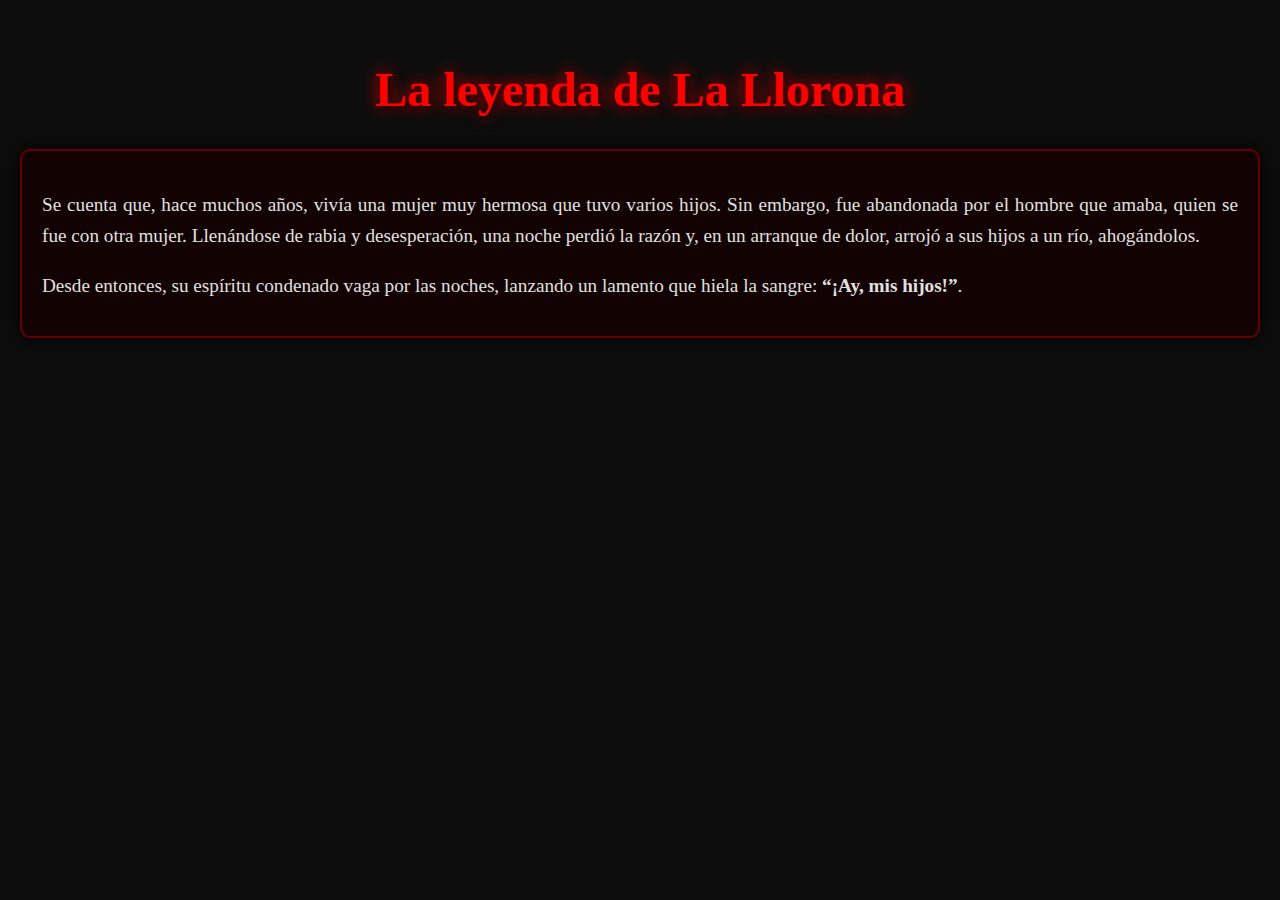
<file: diana.html>
<!DOCTYPE html>
<html lang="es">
<head>
  <meta charset="UTF-8">
  <meta name="viewport" content="width=device-width, initial-scale=1.0">
  <title>La Llorona</title>
  <style>
    body {
      background-color: #0d0d0d;
      color: #e0e0e0;
      font-family: "Georgia", serif;
      line-height: 1.6;
      margin: 0;
      padding: 20px;
      text-align: justify;
    }

    h1 {
      text-align: center;
      color: #ff0000;
      font-size: 3em;
      text-shadow: 2px 2px 8px black, 0 0 15px red;
      margin-bottom: 20px;
    }

    p {
      font-size: 1.2em;
      margin-bottom: 15px;
    }

    /* Efecto tipo "terror" cuando pasas el mouse sobre el título */
    h1:hover {
      color: #fff;
      text-shadow: 0 0 20px red, 0 0 40px darkred;
      transition: 0.3s ease;
    }

    /* Bordes tétricos al texto */
    .caja {
      border: 2px solid #660000;
      padding: 20px;
      border-radius: 10px;
      background: rgba(20, 0, 0, 0.8);
      box-shadow: 0 0 20px black;
    }
  </style>
</head>
<body>
  <h1>La leyenda de La Llorona</h1> 

  <div class="caja">
    <p>
      Se cuenta que, hace muchos años, vivía una mujer muy hermosa que tuvo varios hijos. 
      Sin embargo, fue abandonada por el hombre que amaba, quien se fue con otra mujer. 
      Llenándose de rabia y desesperación, una noche perdió la razón y, en un arranque de dolor, 
      arrojó a sus hijos a un río, ahogándolos.
    </p>
    <p>
      Desde entonces, su espíritu condenado vaga por las noches, 
      lanzando un lamento que hiela la sangre: <strong>“¡Ay, mis hijos!”</strong>.
    </p>
  </div>
</body>
</html>
</file>
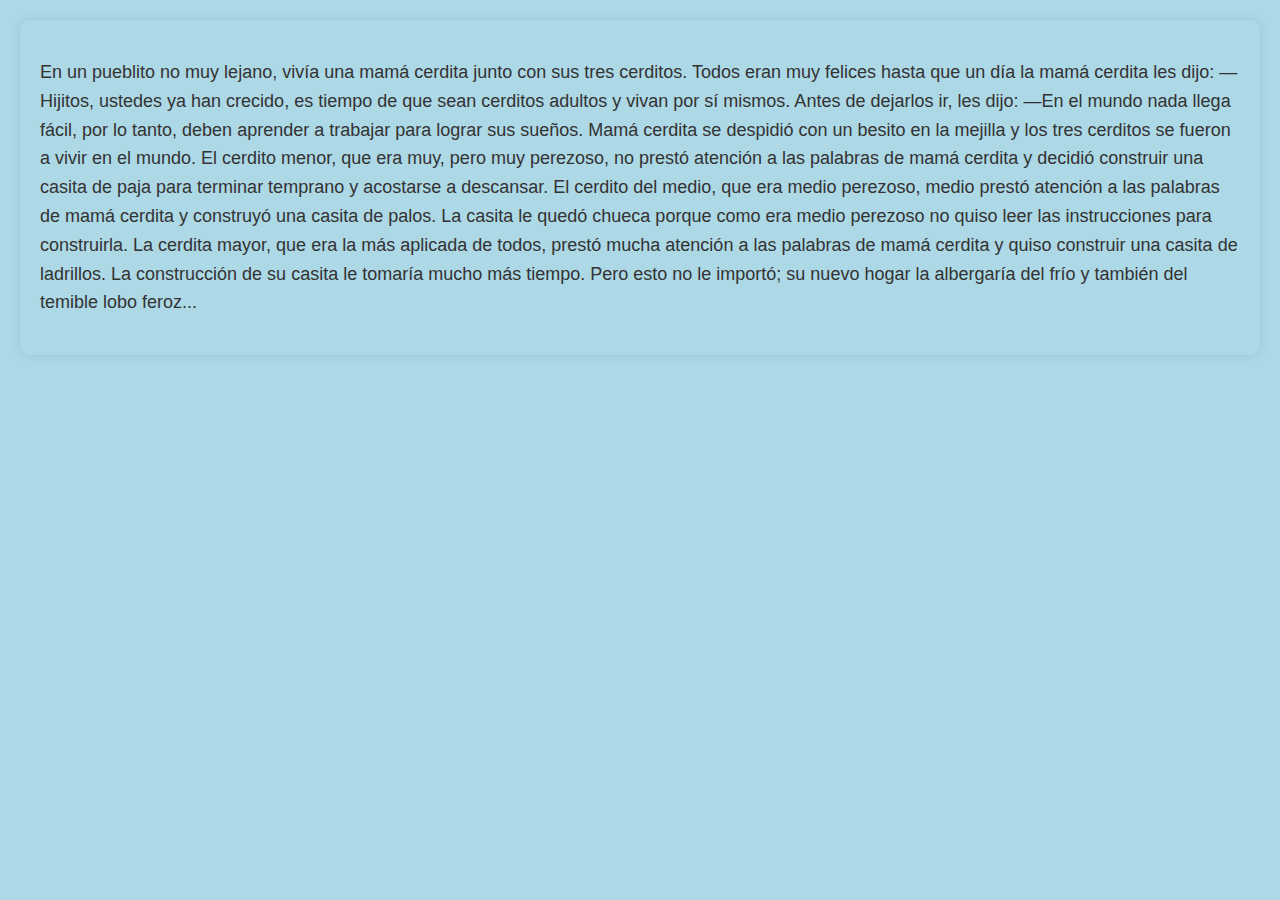
<file: Edgar.html>
<!DOCTYPE html>
<html lang="en">
<head>
    <meta charset="UTF-8">
    <meta name="viewport" content="width=device-width, initial-scale=1.0">
    <title>Document</title>
</head>
<style> 
    body {
        background-color: lightblue;
        font-family: Arial, sans-serif;
        margin: 20px;
        padding: 20px;
        border-radius: 10px;
        box-shadow: 0 0 10px rgba(0, 0, 0, 0.1);
    }

    p {
        font-size: 18px;
        line-height: 1.6;
        color: #333;
    }
</style>
<body>

    <p>En un pueblito no muy lejano, vivía una mamá cerdita junto con sus tres cerditos. Todos eran muy felices hasta que un día la mamá cerdita les dijo:

—Hijitos, ustedes ya han crecido, es tiempo de que sean cerditos adultos y vivan por sí mismos.

Antes de dejarlos ir, les dijo:

—En el mundo nada llega fácil, por lo tanto, deben aprender a trabajar para lograr sus sueños.

Mamá cerdita se despidió con un besito en la mejilla y los tres cerditos se fueron a vivir en el mundo.

El cerdito menor, que era muy, pero muy perezoso, no prestó atención a las palabras de mamá cerdita y decidió construir una casita de paja para terminar temprano y acostarse a descansar.

El cerdito del medio, que era medio perezoso, medio prestó atención a las palabras de mamá cerdita y construyó una casita de palos. La casita le quedó chueca porque como era medio perezoso no quiso leer las instrucciones para construirla.

La cerdita mayor, que era la más aplicada de todos, prestó mucha atención a las palabras de mamá cerdita y quiso construir una casita de ladrillos. La construcción de su casita le tomaría mucho más tiempo. Pero esto no le importó; su nuevo hogar la albergaría del frío y también del temible lobo feroz...</p>
</body>
</html>
</file>
